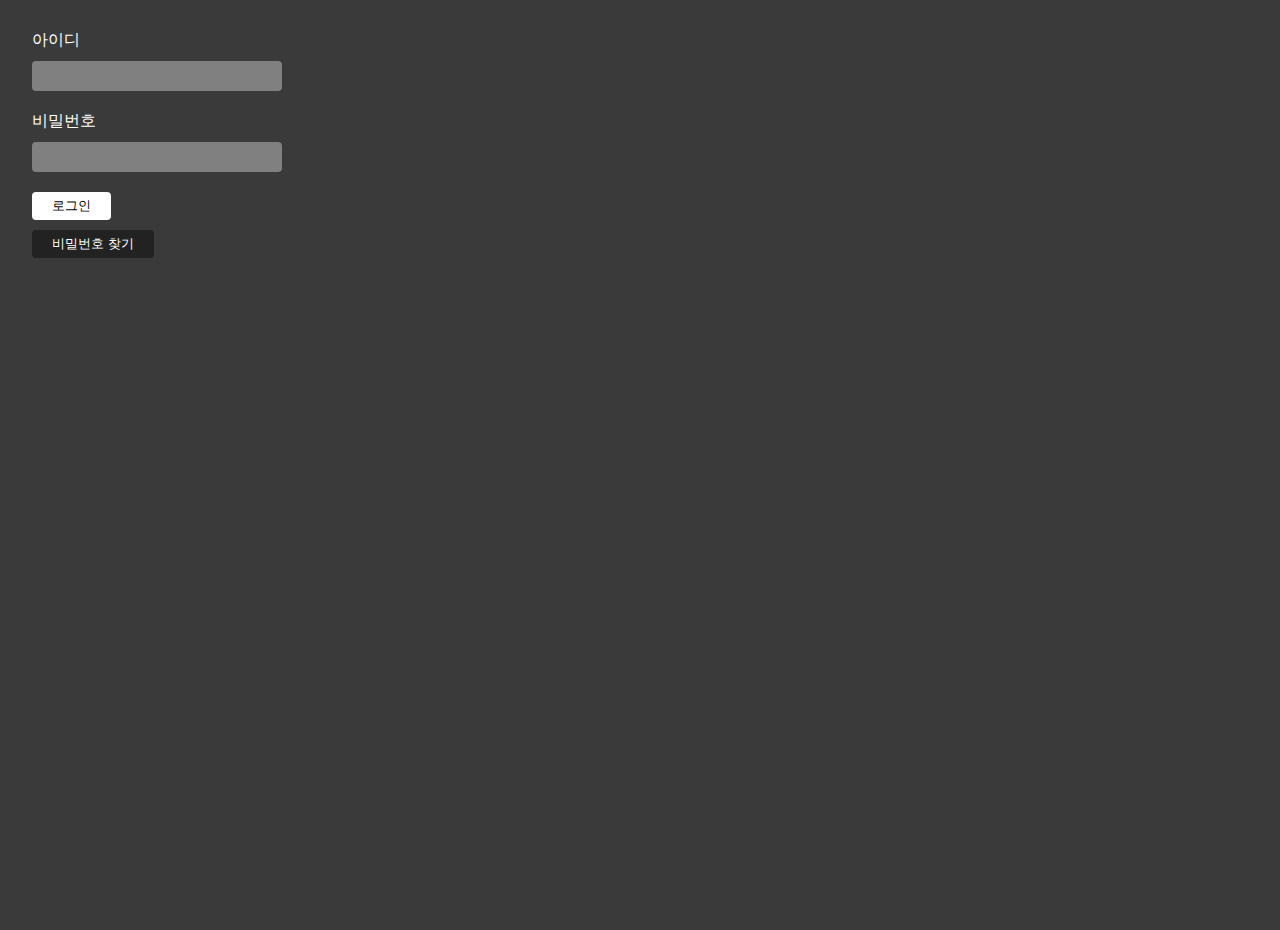
<file: JS+Parsing/login.html>
<!DOCTYPE html>
<html lang="en">
  <head>
    <meta charset="UTF-8" />
    <meta http-equiv="X-UA-Compatible" content="IE=edge" />
    <meta name="viewport" content="width=device-width, initial-scale=1.0" />
    <title>LOGIN</title>
    <link rel="stylesheet" href="./css/login.css" />
  </head>
  <body>
    <div class="main">
      <div class="login-form">
        <div class="label">
          <label for="userid">아이디</label>
        </div>
        <div>
          <input class="input" type="text" id="userid" />
        </div>
        <div class="label">
          <label for="password">비밀번호</label>
        </div>
        <div>
          <input class="input" type="password" id="password" />
        </div>
        <div>
          <input class="btn btn-login" type="button" value="로그인" />
        </div>
        <div>
          <input class="btn btn-findpwd" type="button" value="비밀번호 찾기" />
        </div>
      </div>
    </div>
    <script src="https://ajax.googleapis.com/ajax/libs/jquery/3.6.0/jquery.min.js"></script>
    <script src="./js/login.js"></script>
  </body>
</html>
</file>
<file: JS+Parsing/css/login.css>
* {
  padding: 0;
  margin: 0;
  box-sizing: border-box;
}

html,
body {
  width: 100%;
  height: 100%;
  background-color: rgb(58, 58, 58);
}

.main {
  width: 100%;
}

.login-form {
  width: 95%;
  margin: 30px auto;
}

.label {
  margin-bottom: 10px;
  color: white;
}

.input {
  border: none;
  background-color: gray;
  border-radius: 4px;
  height: 30px;
  width: 250px;
  margin-bottom: 20px;
  padding: 5px;
}

.btn {
  border: none;
  padding: 5px 20px;
  margin-bottom: 10px;
  border-radius: 4px;
  cursor: pointer;
}

.btn-login {
  color: black;
  background-color: white;
}

.btn-findpwd {
  color: white;
  background-color: rgb(34, 34, 34);
}
</file>
